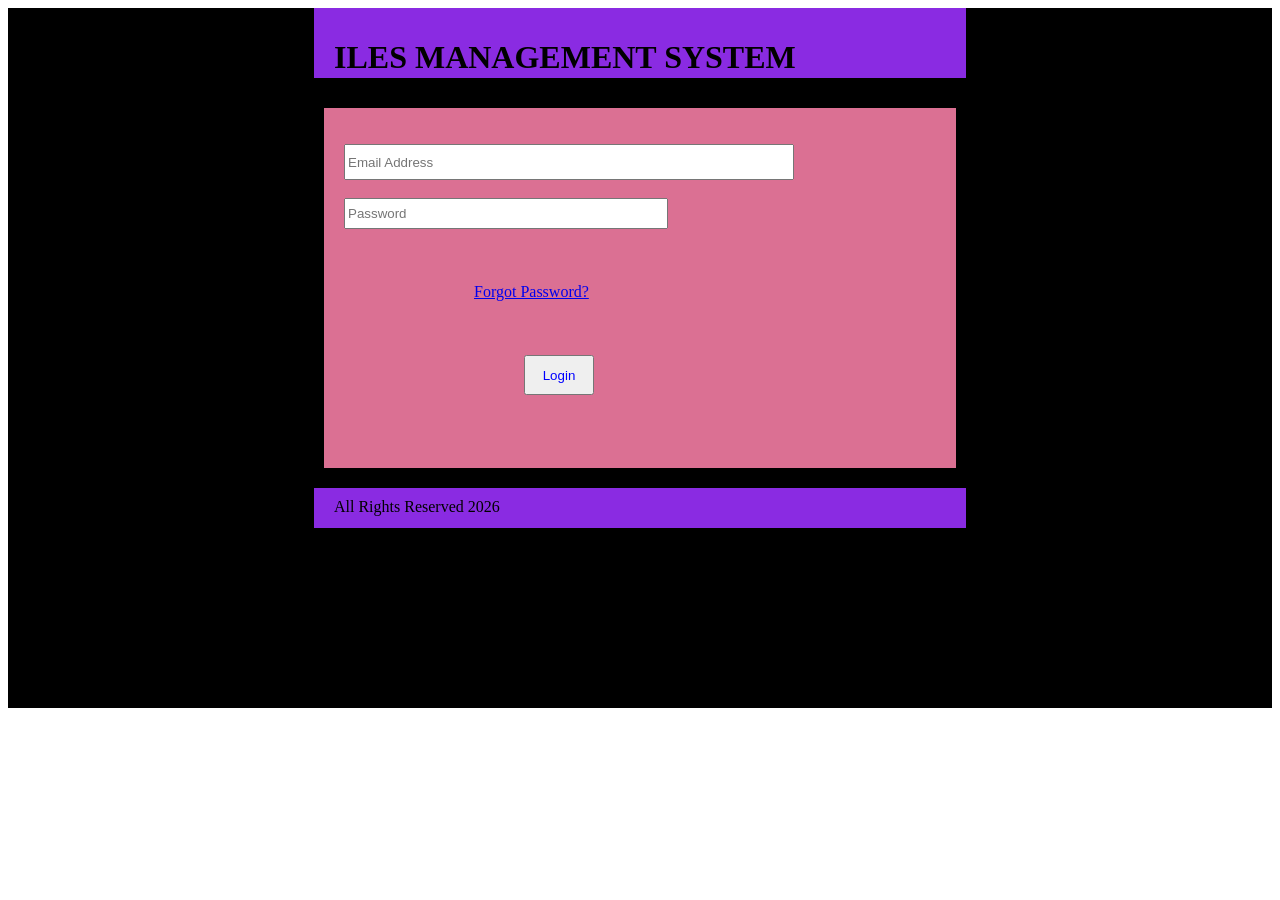
<file: index.html>
<!DOCTYPE html>
<html lang="en">
<head>
    <link rel="stylesheet" href="sdp.css">
    <meta charset="UTF-8">
    <meta name="viewport" content="width=device-width, initial-scale=1.0">
    <title>ILES LOGIN AND EVALUATION AND MANAGEMENT SYSTEM</title>
</head>
<body>
  <div class=" big">
  <div class="heading">
    <h1>ILES MANAGEMENT SYSTEM</h1> 
  </div>
  
  <div class="one" class="box">
    <br>
    <br>
    <input class="email" placeholder="Email Address">
    <br>
    <br>
    <input class="password" placeholder="Password" type="password">
    <br>
    <br>
    <br>
    <br>
    <a href="#" class="button2">Forgot Password?</a>
    <br>
    <br>
    <br>
    <br>
    <button  a href="#" class="button">Login</button>

  </div>
  <div class="rights">All Rights Reserved 2026</div> 
  </div> 
</body>
</html>
</file>
<file: sdp.css>
.heading{
   
    width: 50%;
    height: 60px;
    background-color: blueviolet;
    margin: auto;
    margin-bottom: 30px;
    padding-top: 10px;
    padding-bottom: 0%;
    padding-left: 20px;

}
.one{
    width: 50%;
    height: 350px;
    background-color: palevioletred;
    margin:auto;
    padding-bottom: 10px;
 
}

.box{
     width: 200%;
    height: 20px;
    background-color: white;
    margin: auto;
    margin-bottom: 30px;
    padding-top: 10px;
    padding-bottom: 10%;
    padding-left: 20px;
}
.rights{
    width: 50%;
    height: 30px;
    background-color: blueviolet;
    margin: auto;
    margin-bottom: 30px;
    padding-top: 10px;
    padding-bottom: 0;
    padding-left: 20px;
    margin-top: 20px;

}
.email{
    width: 70%;
    margin-left: 20px;
    height: 30px;
   
}
.password{
    height: 25px;
    margin-left: 20px;
    width: 50%;


    
}
.button{
      margin-left: 200px;
      color: blue;
      height: 40px;
      width: 70px;
}
.big{
    width: 100%;
    height: 700px;
    background-color: black;
}
.button2{margin: 150px;}
</file>
